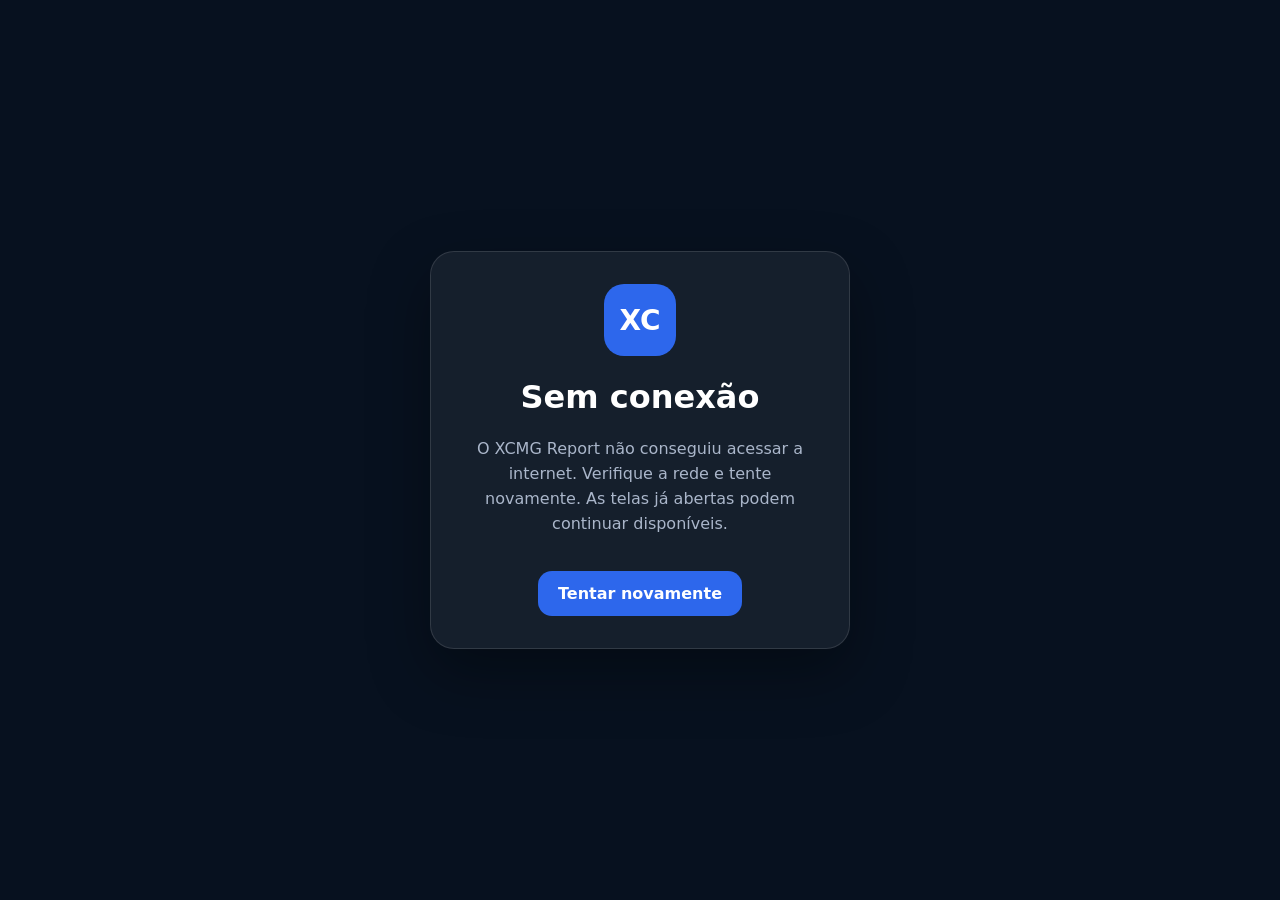
<file: offline.html>
<!doctype html>
<html lang="pt-BR">
<head>
  <meta charset="utf-8">
  <meta name="viewport" content="width=device-width,initial-scale=1,viewport-fit=cover">
  <meta name="theme-color" content="#07162a">
  <title>XCMG Report — Sem conexão</title>
  <style>
    *{box-sizing:border-box}body{margin:0;min-height:100vh;display:grid;place-items:center;padding:24px;background:#07111f;color:#fff;font-family:Inter,system-ui,-apple-system,BlinkMacSystemFont,"Segoe UI",sans-serif}.card{width:min(420px,100%);padding:32px;border:1px solid rgba(255,255,255,.12);border-radius:24px;background:rgba(255,255,255,.06);box-shadow:0 24px 60px rgba(0,0,0,.35);text-align:center}.mark{width:72px;height:72px;margin:0 auto 20px;display:grid;place-items:center;border-radius:20px;background:#2d67ec;font-size:28px;font-weight:900}.muted{color:#aab6ca;line-height:1.55}.btn{display:inline-flex;margin-top:18px;padding:13px 20px;border:0;border-radius:14px;background:#2d67ec;color:#fff;font-weight:800;text-decoration:none}
  </style>
</head>
<body><main class="card"><div class="mark">XC</div><h1>Sem conexão</h1><p class="muted">O XCMG Report não conseguiu acessar a internet. Verifique a rede e tente novamente. As telas já abertas podem continuar disponíveis.</p><a class="btn" href="./">Tentar novamente</a></main></body>
</html>
</file>
